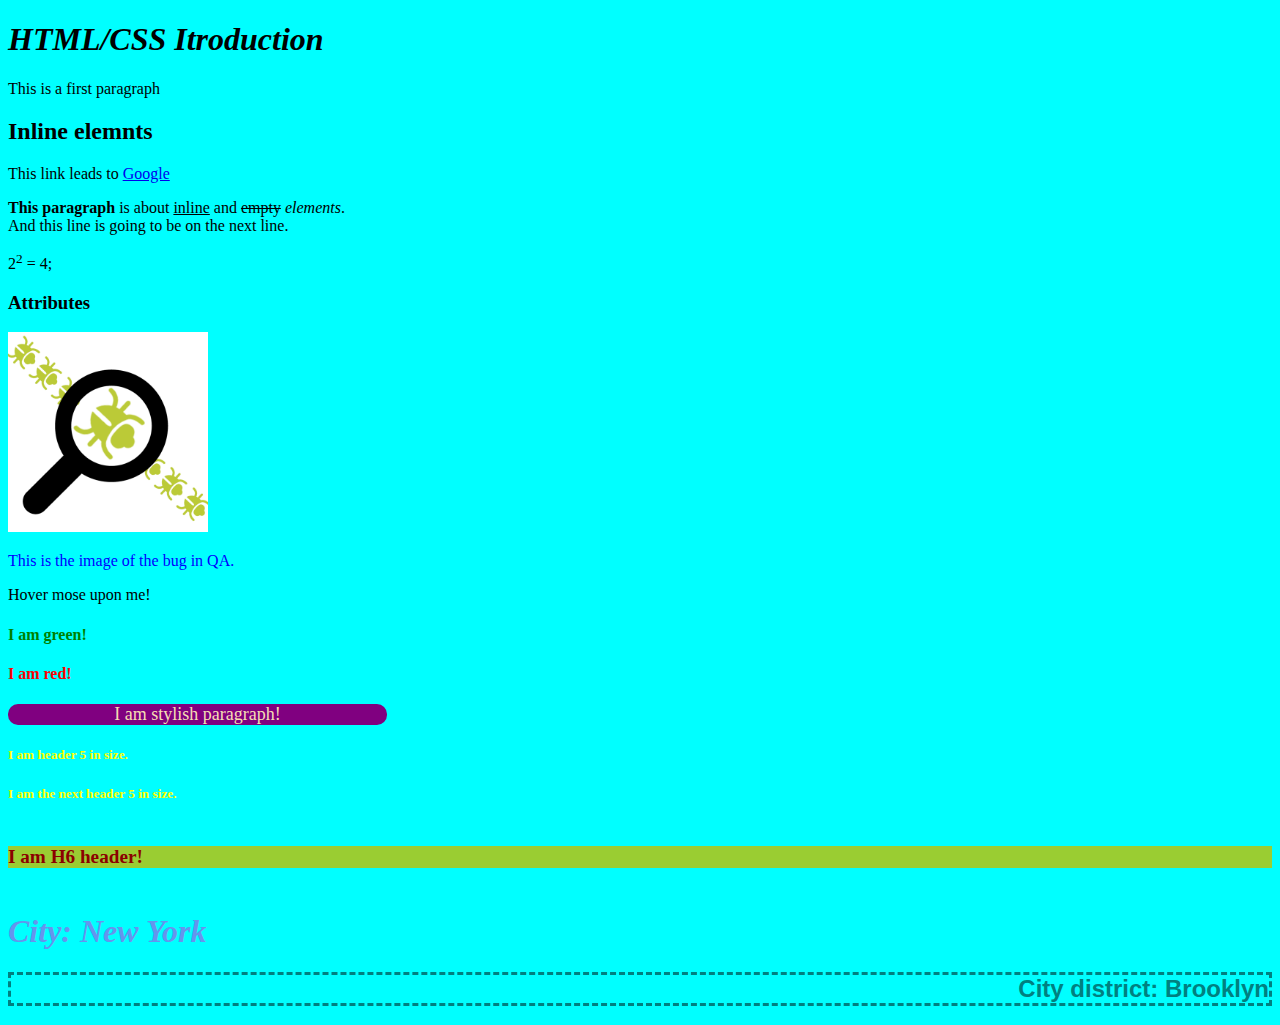
<file: Alifanov.ITLeadersCourse/ConsoleApp.WebDriver/Appendix/Lessons/Lesson1_HtmlCssIntroduction/index.html>
﻿<!DOCTYPE html>

<html lang="en" xmlns="http://www.w3.org/1999/xhtml">
<head>
    <meta charset="utf-8" />
    <title>HTML/CSS Itroduction</title>
    <link rel="stylesheet" href="styles.css"/>
    <style>
        h5{
            color:yellow;
        }
    </style>
</head>
<body>
    <div>
        <h1>HTML/CSS Itroduction</h1>
        <p>
            This is a first paragraph
        </p>
    </div>
    <div>
        <h2>Inline elemnts</h2>
        <p>
            This link leads to <a href="https://google.com" target="_parent">Google</a>
        </p>
        <p>
            <b>This</b> <strong>paragraph</strong> is about <u>inline</u> and <del>empty</del> <i>elements</i>.<br />
            And this line is going to be on the next line.
        </p>
        <p>
            2<sup>2</sup> = 4;
        </p>
    </div>
    <div>
        <h3>Attributes</h3>
        <img src="bug.png" style="width:200px; height:200px" alt="QABug" title="Bug.png"/>
        <br />
        <p style="color:blue">
            This is the image of the bug in QA.
        </p>
        <p title="This is a paragraph">
            Hover mose upon me!
        </p>
    </div>
    <div>
        <h4 style="color:green">I am green!</h4>
        <h4 style="color:red">I am red!</h4>
        <p style="background-color:purple; color: wheat; width:30%; height:150%; font-family:Consolas; font-size:large; text-align:center; border-radius:10px;">
            I am stylish paragraph!
        </p>
        <h5>
            I am header 5 in size.
        </h5>
        <h5>
            I am the next header 5 in size.
        </h5>
        <h6>
            I am H6 header!
        </h6>
        <h1 id="CityName">
            City: New York
        </h1>
        <h2 class="CityDistrict">
            City district: Brooklyn
        </h2>
    </div>
</body>
</html>
</file>
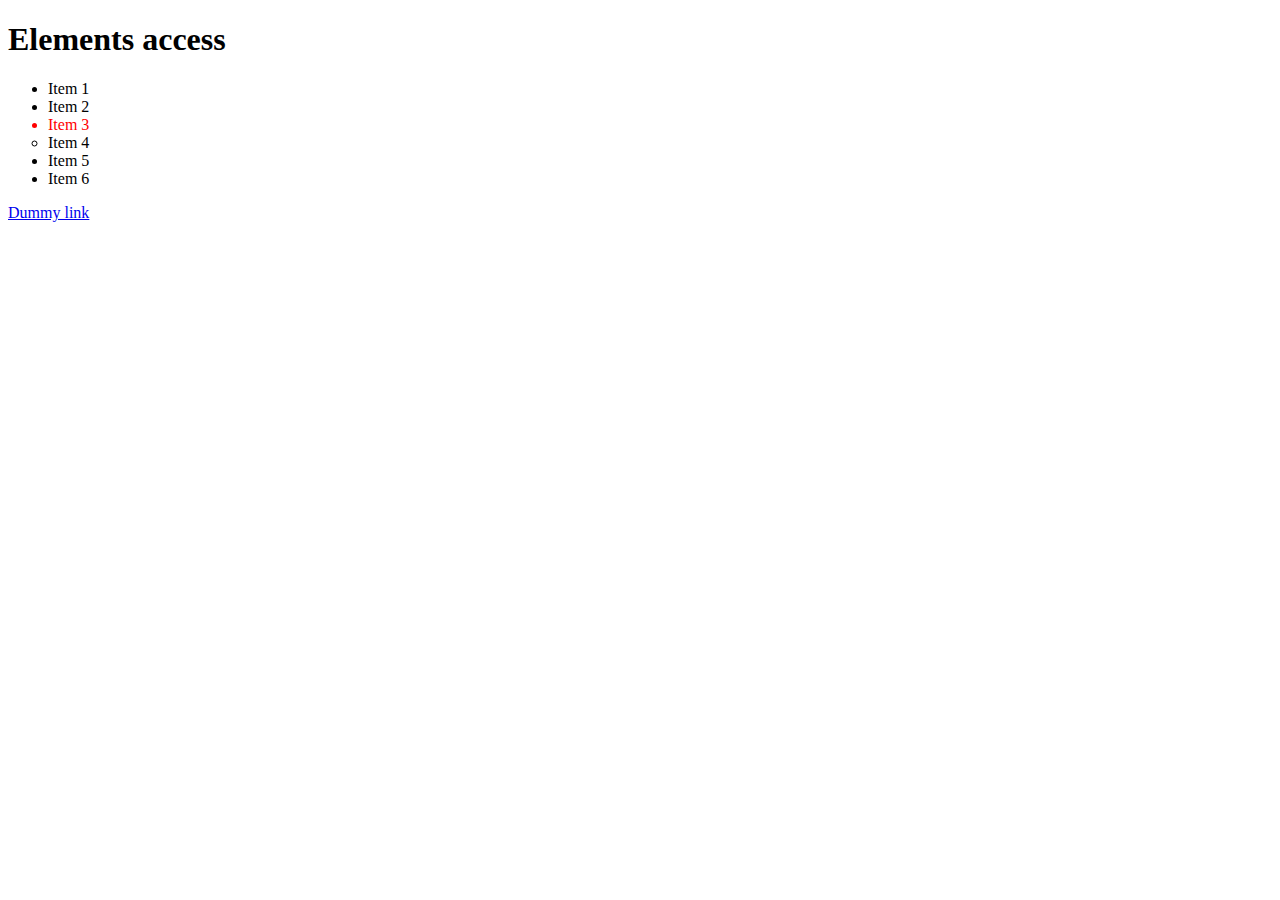
<file: Alifanov.ITLeadersCourse/ConsoleApp.WebDriver/Appendix/Lessons/Lesson2_WebDriverIntroduction/index.html>
﻿<!DOCTYPE html>

<html lang="en" xmlns="http://www.w3.org/1999/xhtml">
<head>
    <meta charset="utf-8" />
    <title>WebDriver Introduction</title>
</head>
<body>
    <div class="Header">
        <h1 id="HeaderTitle">Elements access</h1>
    </div>
    <div class="MainBody">
        <ul class="List" style="list-style-type:disc">
            <li id="list-item">Item 1</li>
            <li id="list-item">Item 2</li>
            <li id="list-item" style="color:red">Item 3</li>
            <li id="list-item" style="list-style:circle">Item 4</li>
            <li id="list-item">Item 5</li>
            <li id="list-item">Item 6</li>
        </ul>
    </div>
    <a name="dummy-link-example" href="dummy-link"; onclick="alert('This is a dummy link!')">Dummy link</a>
</body>
</html>
</file>
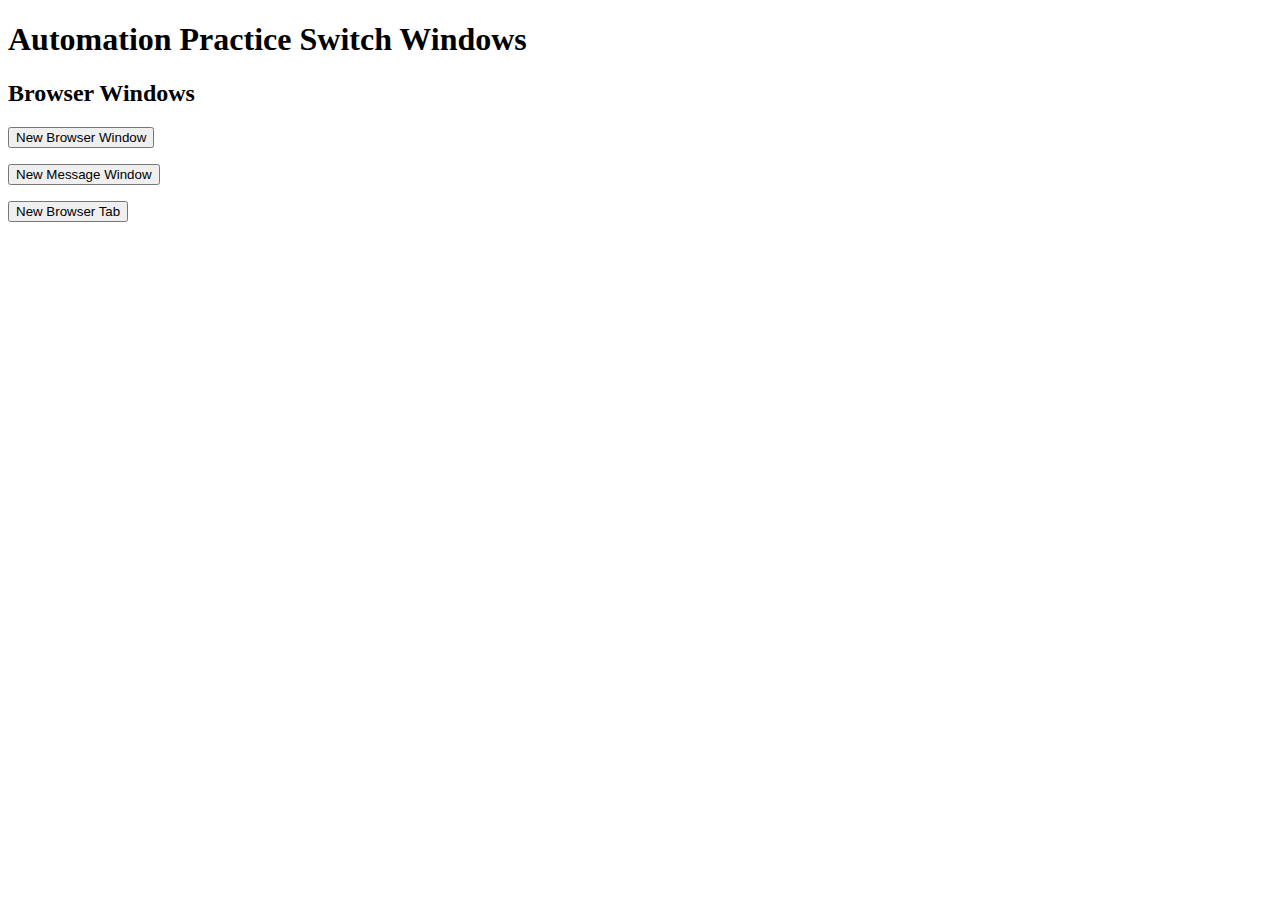
<file: Alifanov.ITLeadersCourse/ConsoleApp.WebDriver/Appendix/HomeTasks/Lesson6/additional-windows.html>
﻿<!doctype html>
<html>
<head>
    <title>Windows</title>
    <script type="text/javascript">
        function newBrwWin() {
            window.open("https://ultimateqa.com/automation", "_blank", "toolbar=yes, scrollbars=yes, resizable=yes, top=500, left=500, width=400, height=400");
        }

        function newMsgWin() {
            var path = location.pathname.substr(0, location.pathname.lastIndexOf("/") + 1) + "new-message-window.html";

            open(path, '_blank', 'width=500,height=200');
        }

        function newBrwTab() {
            window.open("https://ultimateqa.com/automation");
        }
    </script>
</head>
<body>
    <div id="content" class="content" role="main">
        <h1>Automation Practice Switch Windows</h1>
        <h2>Browser Windows</h2>
        <div>
            <p>
                <button id="button1" onclick="newBrwWin()">New Browser Window</button>
            </p>
        </div>
        <div>
            <p>
                <button onclick="newMsgWin()">New Message Window</button>
            </p>
        </div>
        <div>
            <p>
                <button onclick="newBrwTab()">New Browser Tab</button>
            <p>
        </div>
    </div>
</body>
</html>
</file>
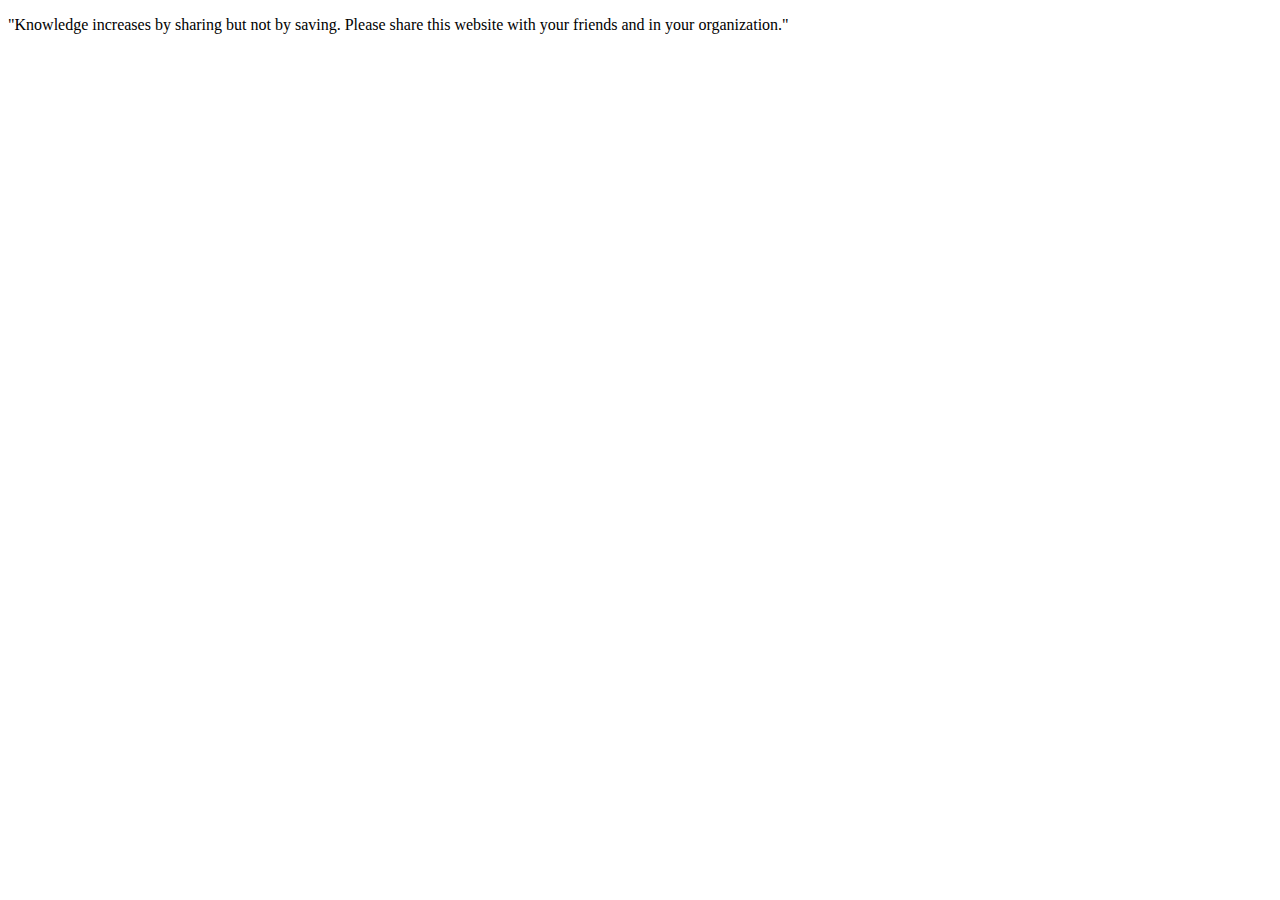
<file: Alifanov.ITLeadersCourse/ConsoleApp.WebDriver/Appendix/HomeTasks/Lesson6/new-message-page.html>
﻿<!DOCTYPE html>

<html lang="en" xmlns="http://www.w3.org/1999/xhtml">
<head>
    <meta charset="utf-8" />
    <title>Message Window</title>
</head>
<body>
    <p>"Knowledge increases by sharing but not by saving. Please share this website with your friends and in your organization."</p>
</body>
</html>
</file>
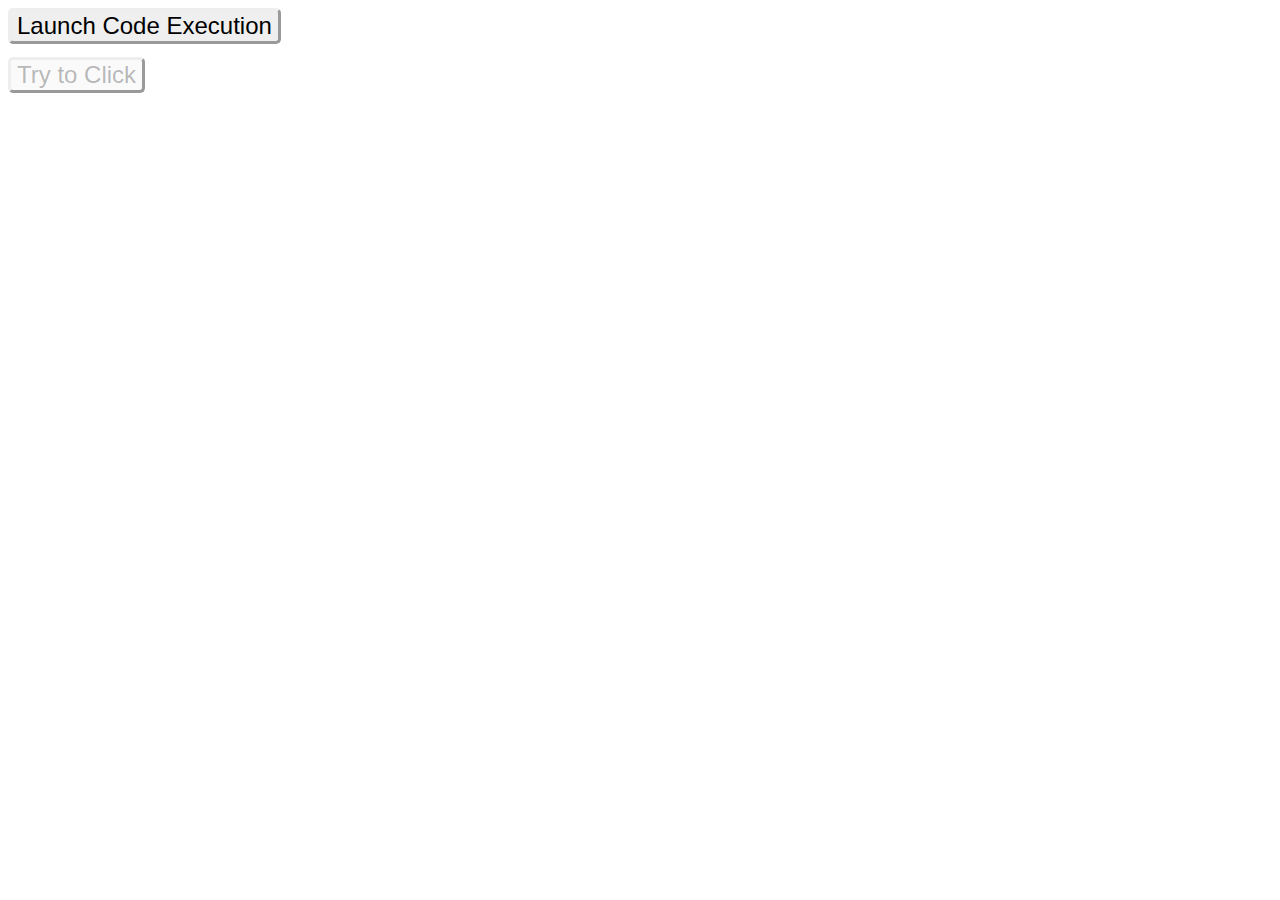
<file: Alifanov.ITLeadersCourse/ConsoleApp.WebDriver/Appendix/HomeTasks/Lesson9/wait-for-message.html>
﻿<!DOCTYPE html>

<html lang="en" xmlns="http://www.w3.org/1999/xhtml">
<head>
    <meta charset="utf-8" />
    <title>Get tricky message</title>
    <style>
        #launchButton, #messageButton {
            font-family: Arial;
            font-size: x-large;
            border: outset;
            border-radius: 5px;
        }
    </style>
    <script>
        var buttonId = "messageButton";
        var waitToBeEnabled = 5000;
        var waitToBeDisabled = 1000;

        function manipulateButton() {
            setTimeout(function () {
                enableButton(buttonId);

                setTimeout(function () {
                    disableButton(buttonId);
                }, waitToBeDisabled);
            }, waitToBeEnabled);
        }

        function enableButton(id) {
            document.getElementById(id).disabled = false;
        }

        function disableButton(id) {
            document.getElementById(id).disabled = true;
        }

        function showMessage(id, message) {
            var newElement = document.createElement("h1");
            newElement.setAttribute("id", id);
            newElement.innerHTML = message;
            document.getElementById("messageWrapper").appendChild(newElement);
        }
    </script>
</head>
<body>
    <div>
        <div style="margin-bottom:1%">
            <input id="launchButton" value="Launch Code Execution" type="button" onclick="manipulateButton()" />
        </div>
        <div>
            <input id="messageButton" type="button" value="Try to Click" onclick="showMessage('message', 'I\'m here!')" disabled />
        </div>
    </div>
    <div id="messageWrapper"></div>
</body>
</html>
</file>
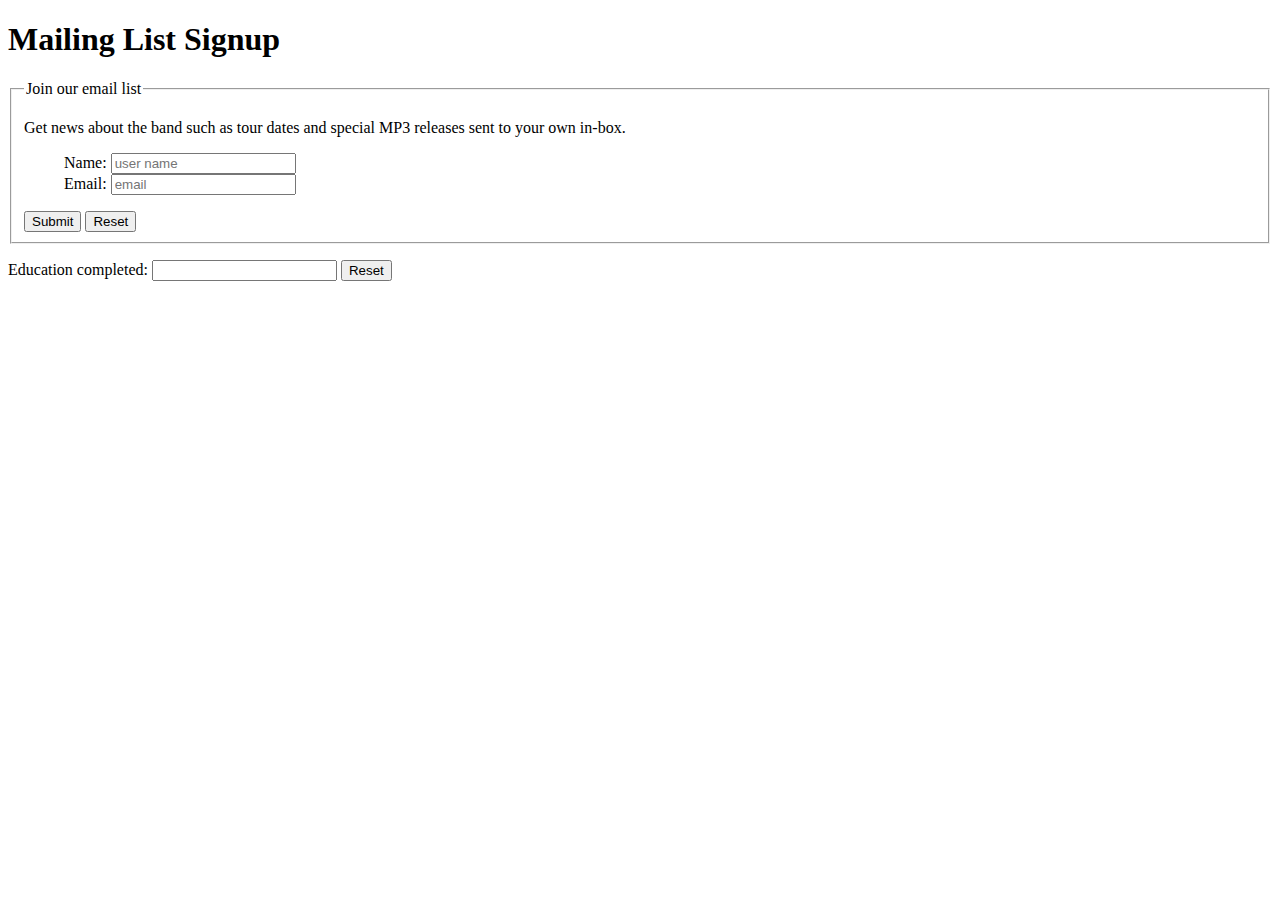
<file: Alifanov.ITLeadersCourse/ConsoleApp.WebDriver/Appendix/Lessons/Lesson3_Forms/forms.html>
﻿<!DOCTYPE html>

<html lang="en" xmlns="http://www.w3.org/1999/xhtml">
<head>
    <meta charset="utf-8" />
    <title>Form</title>
    <style>
        ol{
            list-style-type:none;
        }
    </style>
</head>
<body>
    <h1>Mailing List Signup</h1>

    <form action="submit-page.html">
        <fieldset>
            <legend>Join our email list</legend>
            <p>Get news about the band such as tour dates and special MP3 releases sent to your own in-box.</p>
            <ol>
                <li>
                    <label for="firstLast">Name:</label>
                    <input type="text" name="username" id="firstlast" placeholder="user name">
                </li>
                <li>
                    <label for="email">Email:</label>
                    <input type="text" name="email" id="email" placeholder="email">
                </li>
            </ol>
            <input type="submit" value="Submit">
            <input type="reset">
        </fieldset>
    </form>

    <form>
        <p>
            Education completed: <input type="text" list="edulevel" name="education">
            <datalist id="edulevel">
                <option value="High School">
                <option value="Bachelors Degree">
                <option value="Masters Degree">
                <option value="PhD">
            </datalist>
            <input type="reset">
    </form>
</body>
</html>
</file>
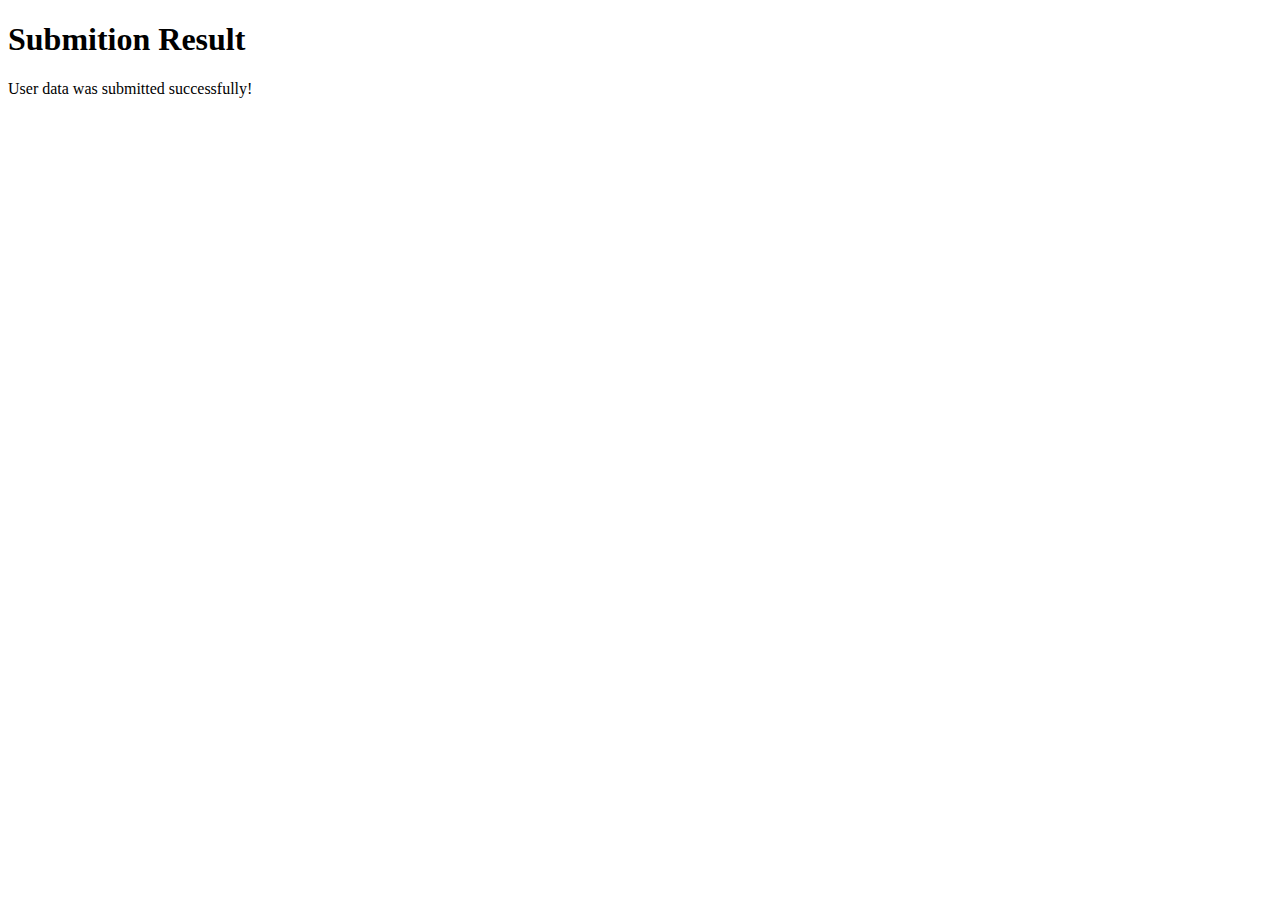
<file: Alifanov.ITLeadersCourse/ConsoleApp.WebDriver/Appendix/Lessons/Lesson3_Forms/submit-page.html>
﻿<!DOCTYPE html>

<html lang="en" xmlns="http://www.w3.org/1999/xhtml">
<head>
    <meta charset="utf-8" />
    <title>Submition page</title>
</head>
<body>
    <div>
        <h1>Submition Result</h1>
        <p id="submitMessage">
            User data was submitted successfully!
        </p>
    </div>
    
</body>
</html>
</file>
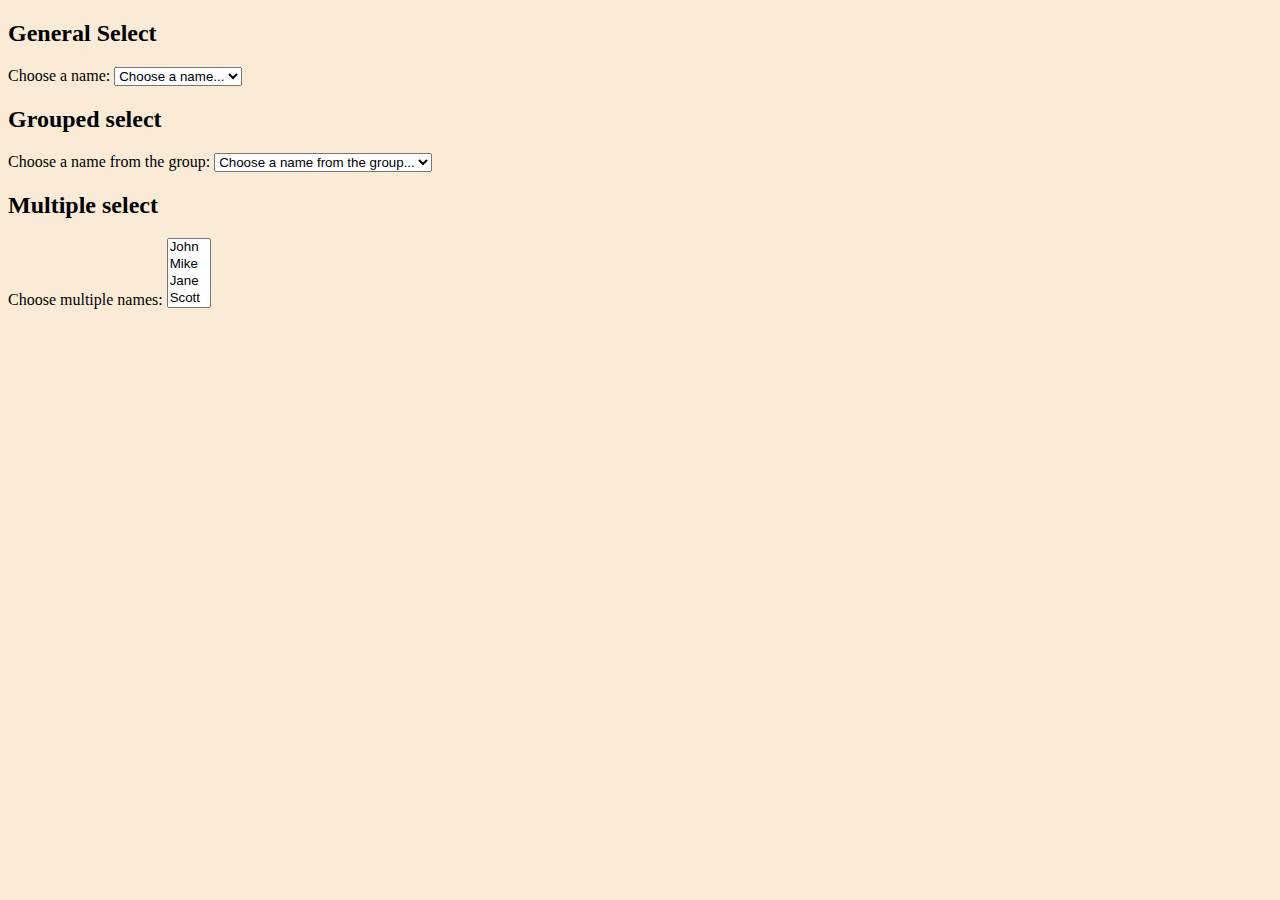
<file: Alifanov.ITLeadersCourse/ConsoleApp.WebDriver/Appendix/Lessons/Lesson4_Select/select.html>
﻿<!DOCTYPE html>

<html lang="en" xmlns="http://www.w3.org/1999/xhtml">
<head>
    <meta charset="utf-8" />
    <title>Select element</title>
    <style>
        body{
            background-color: antiquewhite;
        }
    </style>
</head>
<body>
    <div>
        <h2>General Select</h2>
        <div style="display:block; margin-bottom: 10px">
            <label for="namesList">Choose a name:</label>
            <select name="Names" id="namesList">
                <option>Choose a name...</option>
                <option value="john">John</option>
                <option value="mike" id="nameMike">Mike</option>
                <option value="jane">Jane</option>
                <option value="scott">Scott</option>
                <option value="michel">Michel</option>
            </select>
        </div>
    </div>

    <div>
        <h2>Grouped select</h2>
        <div style="display:block; margin-bottom: 10px">
            <label for="groupedNames">Choose a name from the group:</label>
            <select name="GroupedNames" id="groupedNames">
                <option>Choose a name from the group...</option>
                <optgroup label="Mens">
                    <option value="john">John</option>
                    <option value="mike">Mike</option>
                    <option value="scott">Scott</option>
                </optgroup>
                <optgroup label="Womens">
                    <option value="michel">Michel</option>
                    <option value="jane">Jane</option>
                </optgroup>
            </select>
        </div>
    </div>

    <div>
        <h2>Multiple select</h2>
        <div>
            <label for="multipleNames">Choose multiple names:</label>
            <select name="multipleNames" id="multipleNames" multiple>
                <option value="john">John</option>
                <option value="mike">Mike</option>
                <option value="jane">Jane</option>
                <option value="scott">Scott</option>
                <option value="michel">Michel</option>
            </select>
        </div>
    </div>
</body>
</html>
</file>
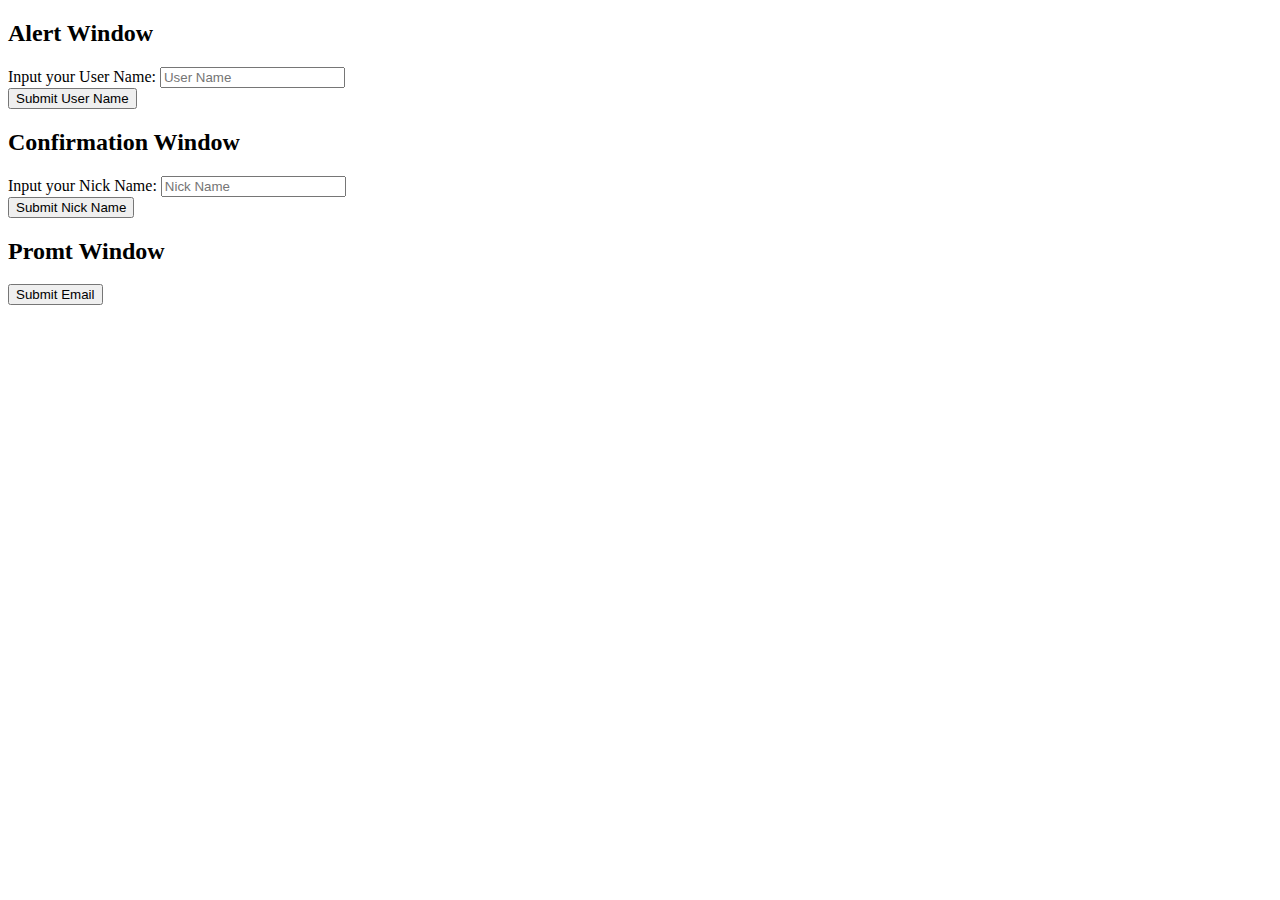
<file: Alifanov.ITLeadersCourse/ConsoleApp.WebDriver/Appendix/Lessons/Lesson5_Modals/modals.html>
﻿<!DOCTYPE html>

<html lang="en" xmlns="http://www.w3.org/1999/xhtml">
<head>
    <meta charset="utf-8" />
    <title>Modal Windows</title>
    <script>
        function alertAction() {
            var userName = document.getElementById("userName").value;

            if (userName != "" && userName != null) {
                alert("Confirm your user name: " + userName);
                printOutput("submittedUserName", "User Name submitted: " + userName);
            } else {
                printOutput("submittedUserName", "Please, input your user name!");
            }
        }

        function confirmationAction() {
            var nickName = document.getElementById("nickName").value;

            if (nickName != "" && nickName != null) {
                var isOk = confirm("Confirm your Nick Name: " + nickName);

                if (isOk) {
                    printOutput("submittedNickName", "Nick name submitted: " + nickName);
                } else {
                    printOutput("submittedNickName", "Submission canceled: " + nickName);
                }
            } else {
                printOutput("submittedNickName", "Please, input your nick name!");
            }
        }

        function promtAction() {
            var email = prompt("Please enter your email: ", "JohnSmith@gmail.com");

            if (email != null && email != "") {
                printOutput("submittedEmail", "Email submitted: " + email);
            } else if (email == "") {
                printOutput("submittedEmail", "Please, input your email!");
            } else if (email == null) {
                printOutput("submittedEmail", "Email submission canceled!");
            }
        }

        function printOutput(id, message) {
            document.getElementById(id).innerHTML = message;
        }
    </script>
</head>
<body>
    <div>
        <h2>Alert Window</h2>
        <div>
            <label for="userName">Input your User Name:</label>
            <input type="text" id="userName" name="username" placeholder="User Name">
            <div>
                <input type="button" value="Submit User Name" onclick="alertAction()" />
            </div>
            <p id="submittedUserName"></p>
        </div>
    </div>
    <div>
        <h2>Confirmation Window</h2>
        <div>
            <label for="nickName">Input your Nick Name:</label>
            <input type="text" id="nickName" name="nickname" placeholder="Nick Name">
            <div>
                <input type="button" value="Submit Nick Name" onclick="confirmationAction()" />
            </div>
        </div>
        <p id="submittedNickName"></p>
    </div>
    <div>
        <h2>Promt Window</h2>
        <div>
            <input type="button" value="Submit Email" onclick="promtAction()" />
            <p id="submittedEmail"></p>
        </div>
    </div>
</body>
</html>
</file>
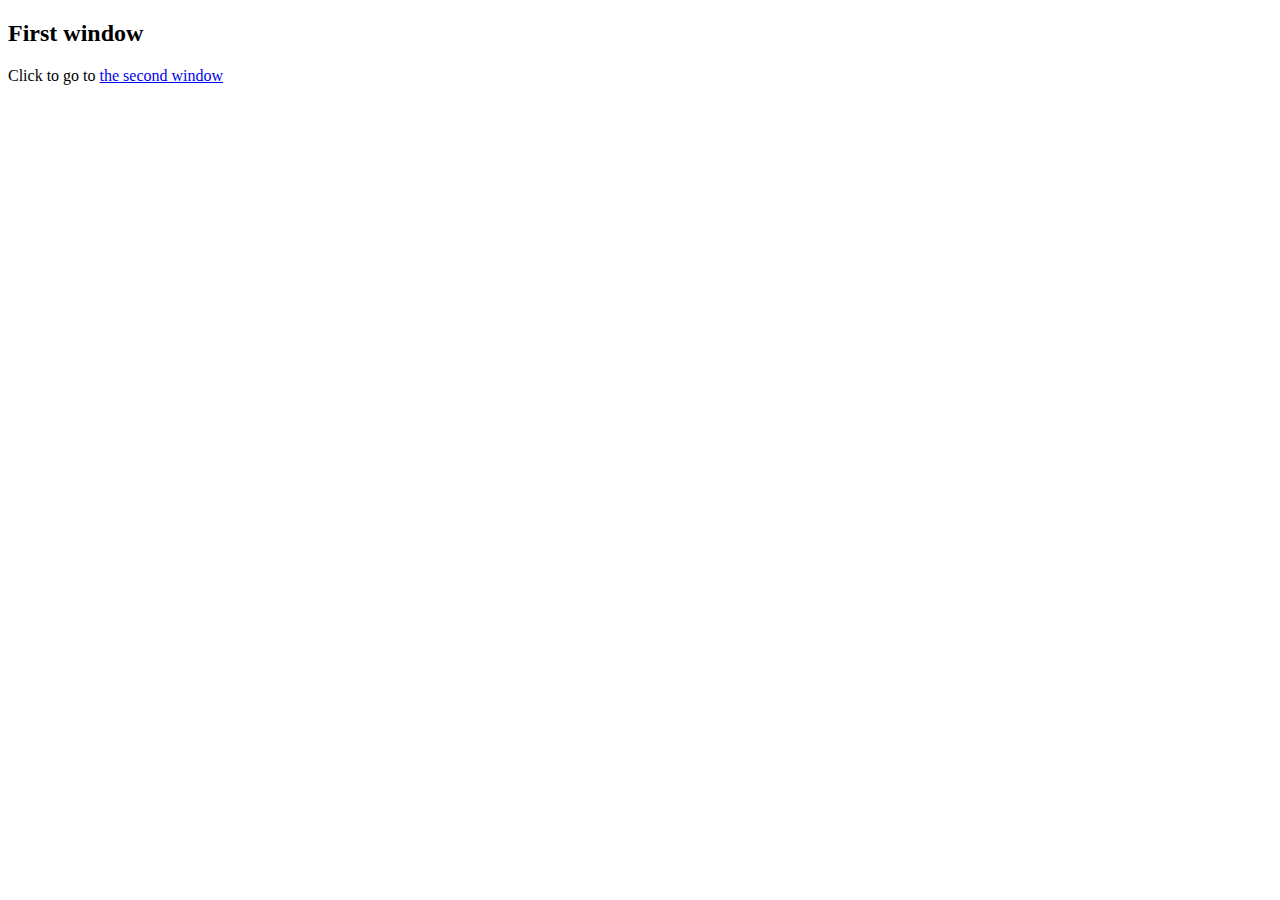
<file: Alifanov.ITLeadersCourse/ConsoleApp.WebDriver/Appendix/Lessons/Lesson6_AdditionalWindows/first-window.html>
﻿<!DOCTYPE html>

<html lang="en" xmlns="http://www.w3.org/1999/xhtml">
<head>
    <meta charset="utf-8" />
    <title>First Window</title>
</head>
<body>
    <div>
        <h2>First window</h2>
        <div>
            Click to go to <a id="secondWindowLink" href="second-window.html" target="_blank">the second window</a>
        </div>
    </div>
</body>
</html>
</file>
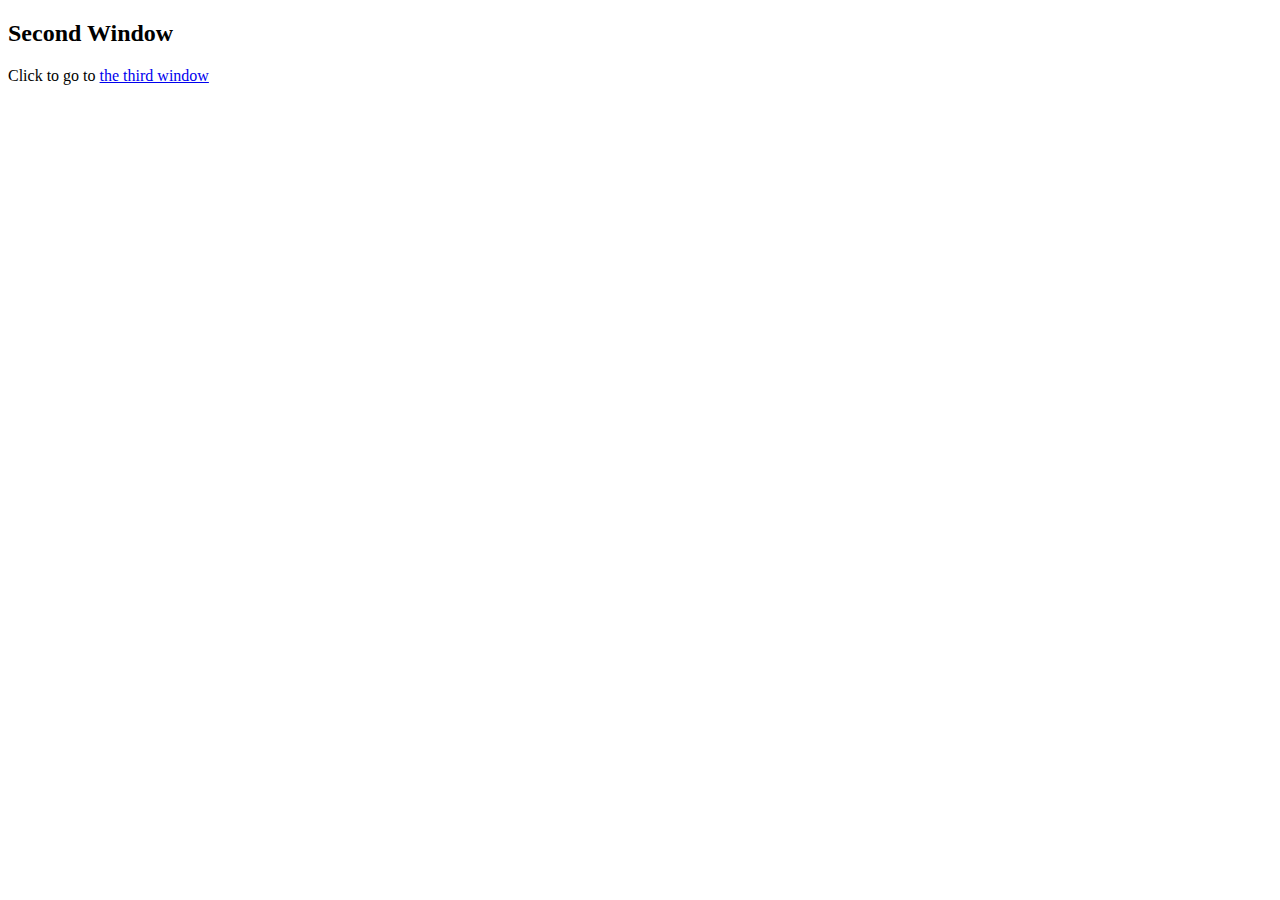
<file: Alifanov.ITLeadersCourse/ConsoleApp.WebDriver/Appendix/Lessons/Lesson6_AdditionalWindows/second-window.html>
﻿<!DOCTYPE html>

<html lang="en" xmlns="http://www.w3.org/1999/xhtml">
<head>
    <meta charset="utf-8" />
    <title>Second Window</title>
</head>
<body>
    <div>
        <h2>Second Window</h2>
        <div>
            Click to go to <a id="thirdWindowLink" href="third-window.html" target="_blank">the third window</a>
        </div>
    </div>
</body>
</html>
</file>
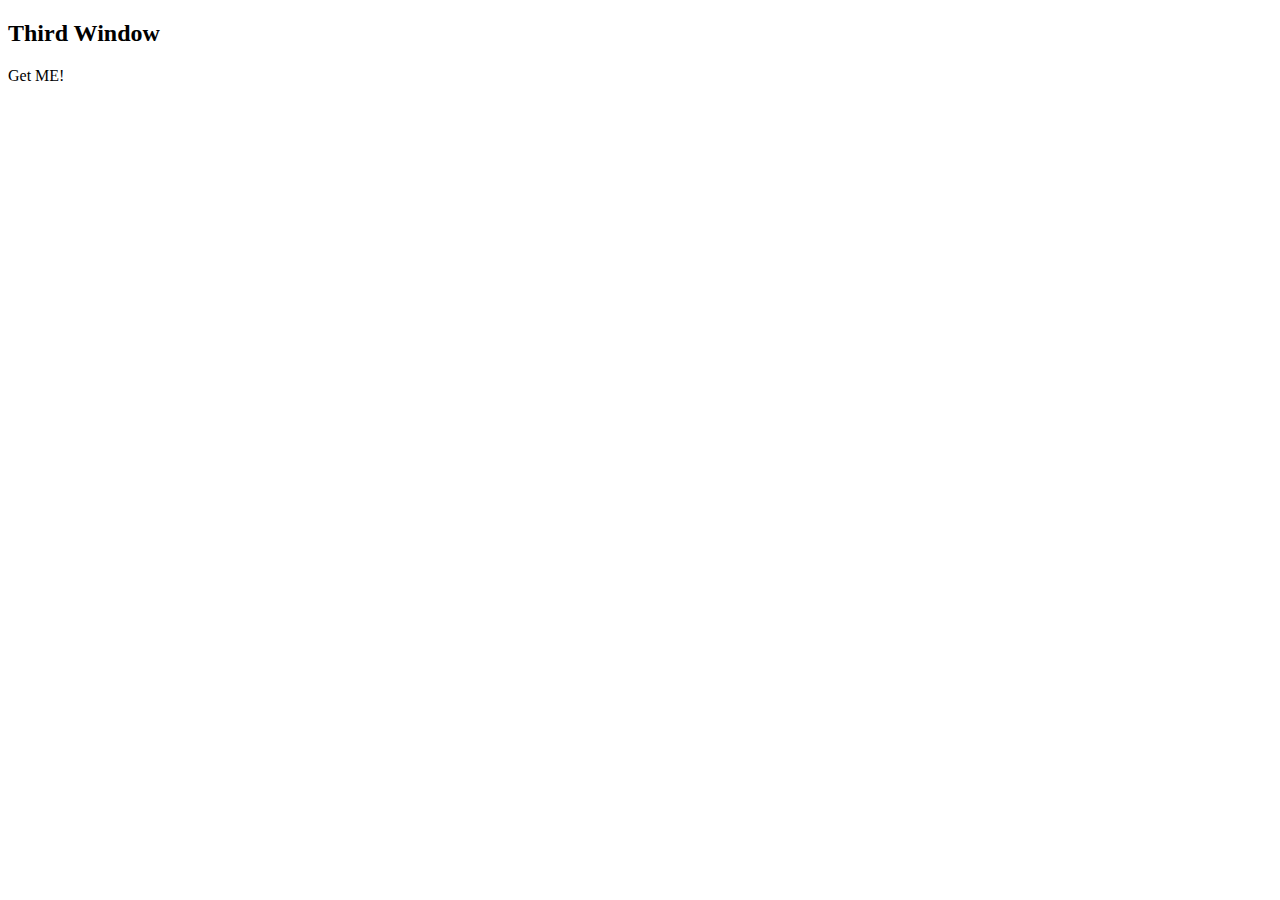
<file: Alifanov.ITLeadersCourse/ConsoleApp.WebDriver/Appendix/Lessons/Lesson6_AdditionalWindows/third-window.html>
﻿<!DOCTYPE html>

<html lang="en" xmlns="http://www.w3.org/1999/xhtml">
<head>
    <meta charset="utf-8" />
    <title>Third Window</title>
</head>
<body>
    <div>
        <h2>Third Window</h2>
        <div>
            <p id="message">
                Get ME!
            </p>
        </div>
    </div>
</body>
</html>
</file>
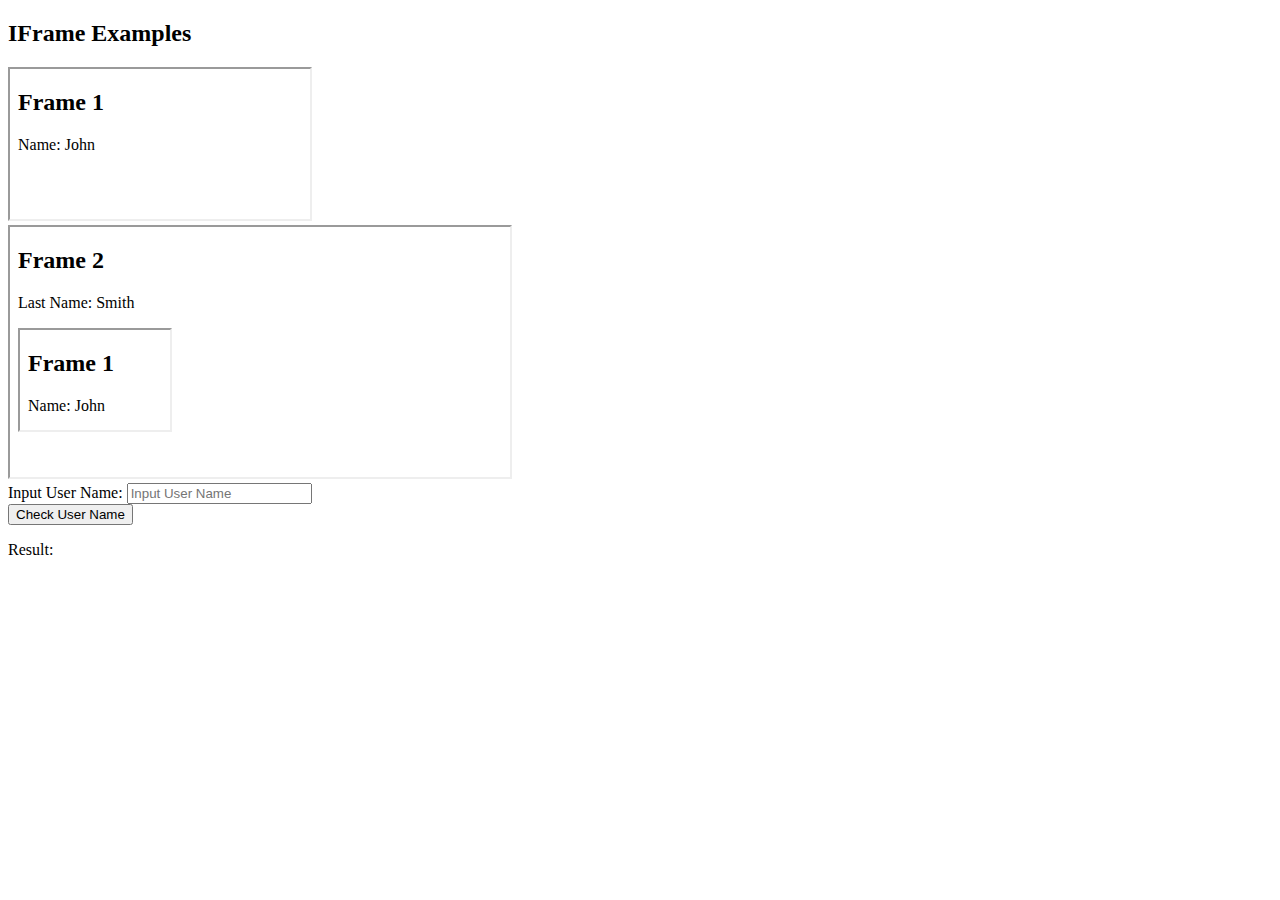
<file: Alifanov.ITLeadersCourse/ConsoleApp.WebDriver/Appendix/Lessons/Lesson7_IFrame/iframe.html>
﻿<!DOCTYPE html>

<html lang="en" xmlns="http://www.w3.org/1999/xhtml">
<head>
    <meta charset="utf-8" />
    <title>IFrame Page</title>
    <script>
        function checkUserName() {
            var userName = document.getElementById("userName").value;

            if (userName == "John Smith") {
                printOutput("output", "Welcome: " + userName);
            } else {
                printOutput("output", "Input " + userName + " is not correct!!!");
            }
        }

        function printOutput(id, message) {
            document.getElementById(id).innerHTML = message;
        }
    </script>
</head>
<body id="frame2">
    <h2 id="pageHeader">IFrame Examples</h2>

    <div id="frame1Wrapper">
        <iframe id="frame1" src="iframe1.html" width="300" height="150"></iframe>
    </div>
    <div id="frame2Wrapper">
        <iframe id="frame2" src="iframe2.html" width="500" height="250"></iframe>
    </div>
    <div>
        <label for="userName">Input User Name:</label>
        <input id="userName" type="text" name="username" placeholder="Input User Name">
        <div>
            <input id="checkUserName" type="button" value="Check User Name" onclick="checkUserName()" />
        </div>
        <div>
            <p>
                <span>
                    Result:
                    <span id="output"></span>
                </span>
            </p>
        </div>
    </div>
</body>
</html>
</file>
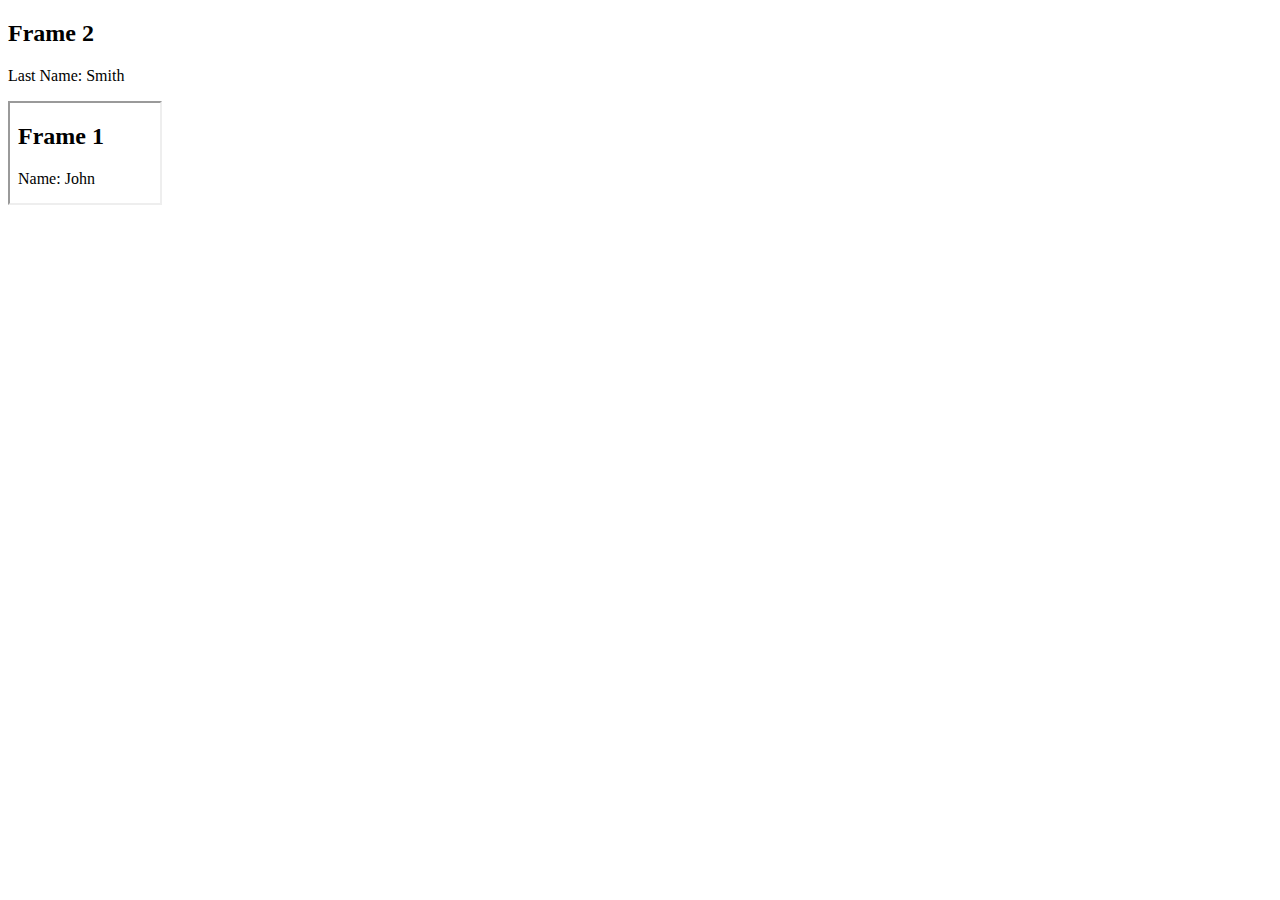
<file: Alifanov.ITLeadersCourse/ConsoleApp.WebDriver/Appendix/Lessons/Lesson7_IFrame/iframe2.html>
﻿<!DOCTYPE html>

<html lang="en" xmlns="http://www.w3.org/1999/xhtml">
<head>
    <meta charset="utf-8" />
    <title>Frame Two</title>
</head>
<body>
    <h2>Frame 2</h2>
    <div>
        <p id="lastName">Last Name: Smith</p>
    </div>
    <div>
        <iframe id="innerFrame" src="iframe1.html" width="150" height="100">
        </iframe>
    </div>
</body>
</html>
</file>
<file: Alifanov.ITLeadersCourse/ConsoleApp.WebDriver/Appendix/Lessons/Lesson1_HtmlCssIntroduction/styles.css>
﻿body{
    background-color: aqua;
}

h6{
    background-color: yellowgreen;
    color:darkred;
    font-size:larger;
}

h1{
    font-style:italic;
}

#CityName{
    color:cornflowerblue;
}

.CityDistrict{
    color:teal;
    font-family: Arial;
    border: dashed;
    text-align: right;
}
</file>
